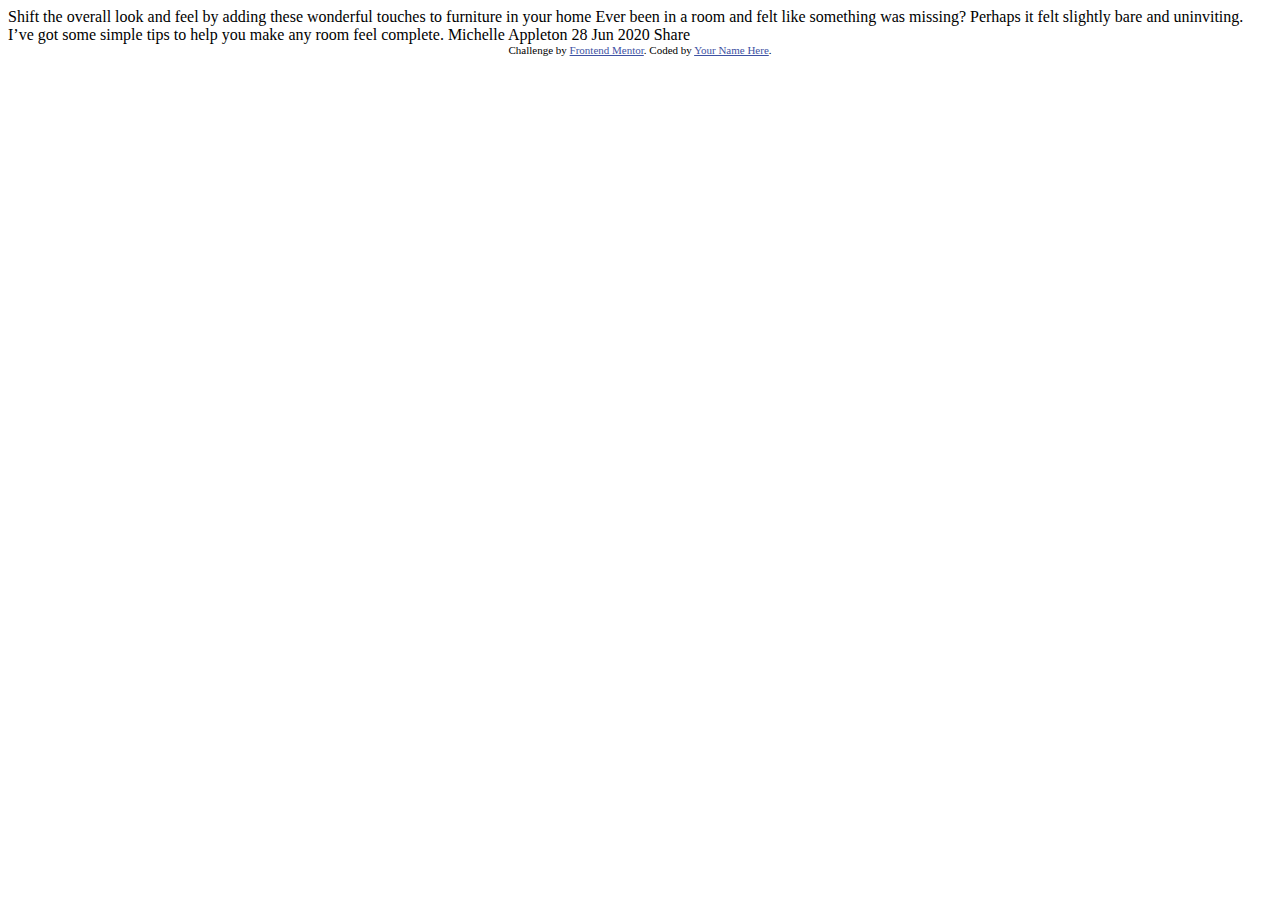
<file: index.html>
<!DOCTYPE html>
<html lang="en">
<head>
  <meta charset="UTF-8">
  <meta name="viewport" content="width=device-width, initial-scale=1.0"> <!-- displays site properly based on user's device -->

  <link rel="icon" type="image/png" sizes="32x32" href="./images/favicon-32x32.png">
  
  <title>Frontend Mentor | Article preview component</title>

  <!-- Feel free to remove these styles or customise in your own stylesheet 👍 -->
  <style>
    .attribution { font-size: 11px; text-align: center; }
    .attribution a { color: hsl(228, 45%, 44%); }
  </style>
</head>
<body>

  Shift the overall look and feel by adding these wonderful 
  touches to furniture in your home

  Ever been in a room and felt like something was missing? Perhaps 
  it felt slightly bare and uninviting. I’ve got some simple tips 
  to help you make any room feel complete.

  Michelle Appleton
  28 Jun 2020

  Share
  
  <div class="attribution">
    Challenge by <a href="https://www.frontendmentor.io?ref=challenge" target="_blank">Frontend Mentor</a>. 
    Coded by <a href="#">Your Name Here</a>.
  </div>
</body>
</html>
</file>
